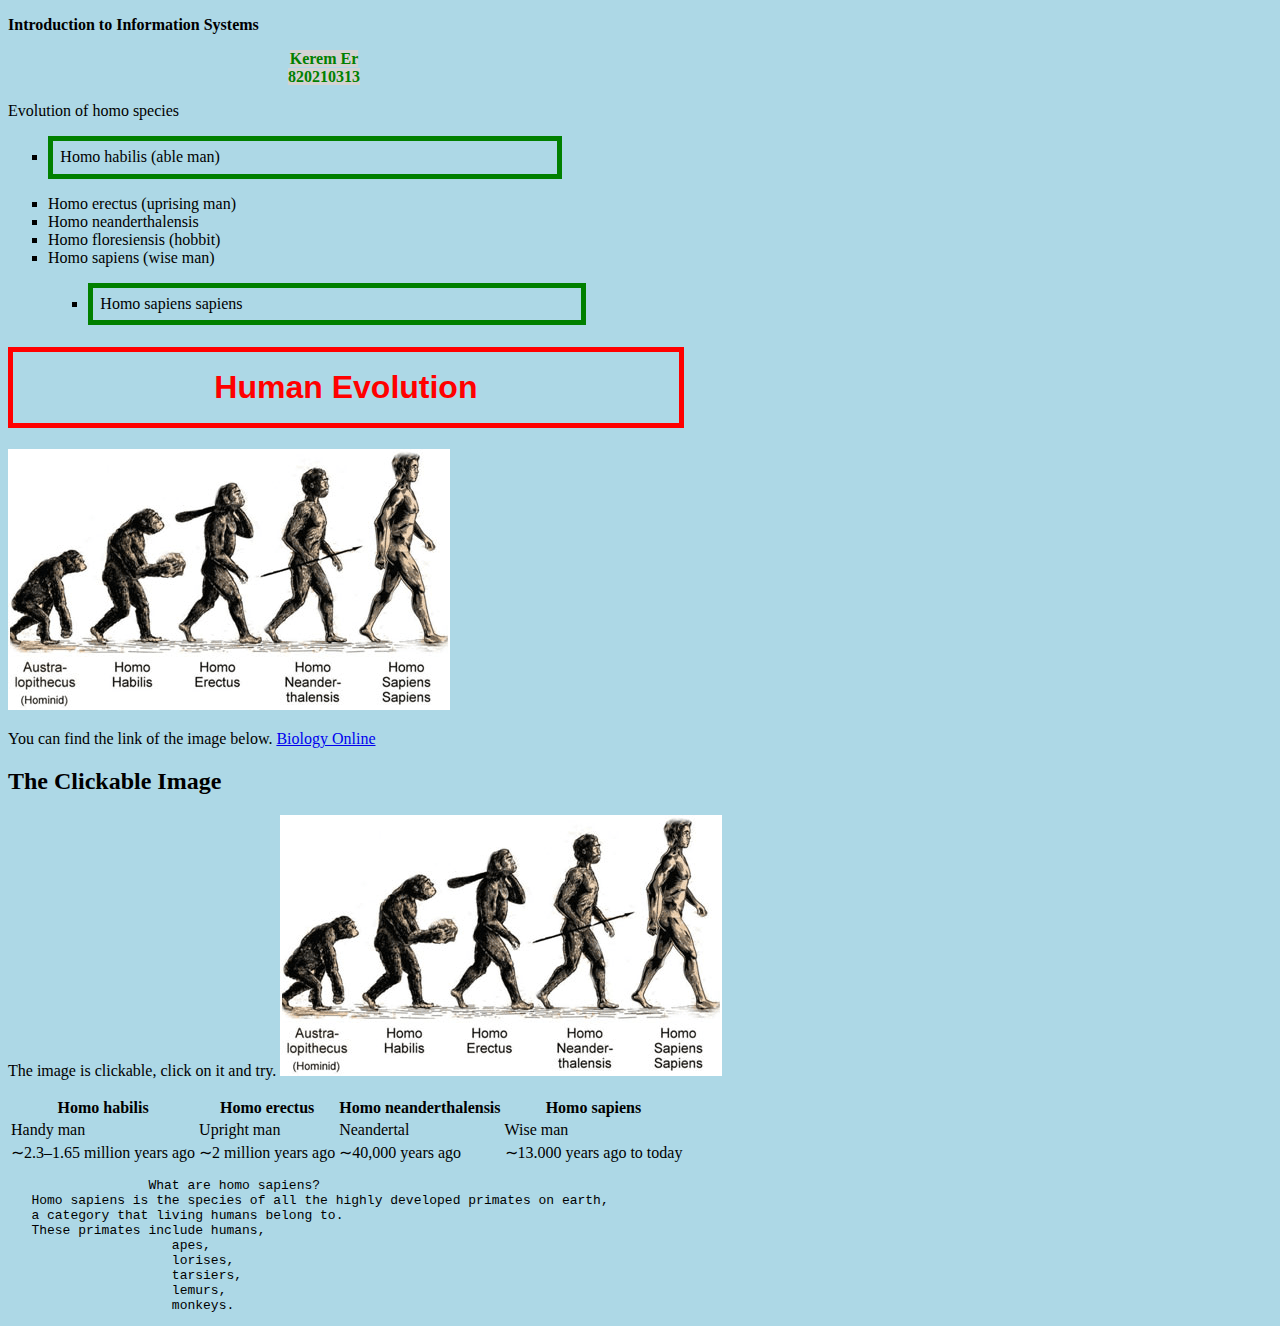
<file: index.html>
<!DOCTYPE html>
<meta charset="utf-8">
<html>
   <link rel="stylesheet" type="text/css" href="./all.css">
   <head>
      <title> My Web Page  </title>
      

   </head>
   <body onload="document.body.style.backgroundColor='pink'; sayHello()"
   onresize="document.body.style.backgroundColor='lightblue'"
   onkeydown="document.body.style.backgroundColor='white'"
   onkeyup="document.body.style.backgroundColor='lightyellow'">
   <p>
      <strong> Introduction to Information Systems </strong>
   </p>
   <p class="centered" onmouseover="document.querySelector('.centered').style.font='bold 20pt arial, serif'">
   <em>
   Kerem Er
      <br/>
   820210313
   </em>
   </p>
<p> Evolution of homo species </p>
<ul id='ul-01' onmouseover="document.getElementById('ul-01').style.backgroundColor='purple'">
   <li> Homo habilis (able man) </li>
   <li> Homo erectus (uprising man) </li>
   <li> Homo neanderthalensis </li>
   <li> Homo floresiensis (hobbit) </li>
   <li> Homo sapiens (wise man) </li>
   <ul id='ul-02' onclick="document.getElementById('ul-02').style.backgroundColor='orange'">
      <li> Homo sapiens sapiens </li>
   </ul>
</ul>

<h1 onmouseover="style.color='orange';
   style.backgroundColor='lightgreen'"
   onmouseout="style.color='red'; style.backgroundColor='white'"> <strong> Human Evolution </strong></h1>
<p><img src="evolution-diagram.png"> </p>

<p>You can find the link of the image below.
   <a href="https://www.biologyonline.com/dictionary/homo-sapiens-sapiens">
   Biology Online
   </a>
</p>
<h2> <strong> The Clickable Image </strong></h2>
<p>The image is clickable, click on it and try.
   <a href="https://www.biologyonline.com/dictionary/homo-sapiens-sapiens">
      <img id='img-01' alt='You are about to leave our page'
      onclick="alert(document.getElementById('img-01').alt)"
      src="evolution-diagram.png">
   </a>
</p>

<table>
   <tr>
         <th> Homo habilis</th>
         <th> Homo erectus</th>
         <th> Homo neanderthalensis</th>
         <th> Homo sapiens</th>
   </tr>

   <tr>
         <td> Handy man</td>
         <td> Upright man</td>
         <td> Neandertal</td>
         <td> Wise man</td>

   </tr>

   <tr>
         <td> ∼2.3–1.65 million years ago</td>
         <td> ∼2 million years ago</td>
         <td> ∼40,000 years ago</td>
         <td> ∼13.000 years ago to today</td>

   </tr>
</table>

<pre>
                  What are homo sapiens?
   Homo sapiens is the species of all the highly developed primates on earth,
   a category that living humans belong to.
   These primates include humans,
                     apes,
                     lorises,
                     tarsiers,
                     lemurs,
                     monkeys.
</pre>

   <script>
      function sayHello() {
         alert("Welcome Aboard!");
      }
   </script>

   </body>
</html>
</file>
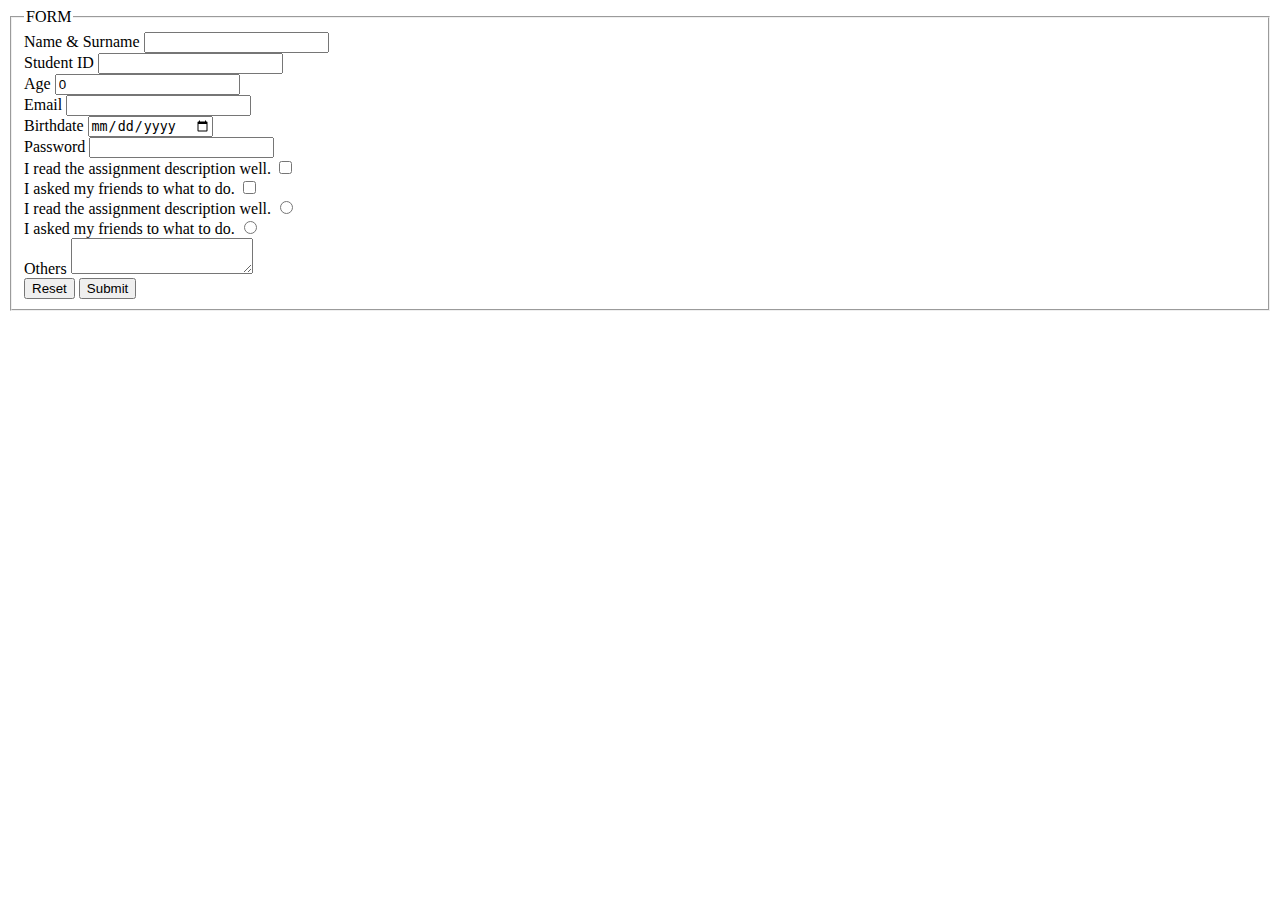
<file: form.html>
<!DOCTYPE html>
    <body>
        <form>
        <fieldset>
            <legend> FORM </legend>
            <div>
                <label>Name & Surname</label>
                <input>
            </div>

            <div>
                <label>Student ID</label>
                <input>
            </div>

            <div>
                <label>Age</label>
                <input type="number" value="0">
            </div>

            <div>
                <label>Email</label>
                <input type="email">
            </div>

            <div>
                <label>Birthdate</label>
                <input type="date">
            </div>

            <div>
                <label>Password</label>
                <input type="password">
            </div>

            <div>
                <label>I read the assignment description well.</label>
                <input type="checkbox">
            </div>

            <div>
                <label>I asked my friends to what to do.</label>
                <input type="checkbox">
            </div>

            <div>
                <label>I read the assignment description well.</label>
                <input type="radio" name="radiobutton1">
            </div>

            <div>
                <label>I asked my friends to what to do.</label>
                <input type="radio" name="radiobutton1">
            </div>

            <div>
                <label>Others</label>
                <textarea></textarea>
            </div>

            <div>
                <button type="reset">Reset</button>
                <button type="submit">Submit</button>
            </div>

        </fieldset>
        </form>    
    </body>
</html>
</file>
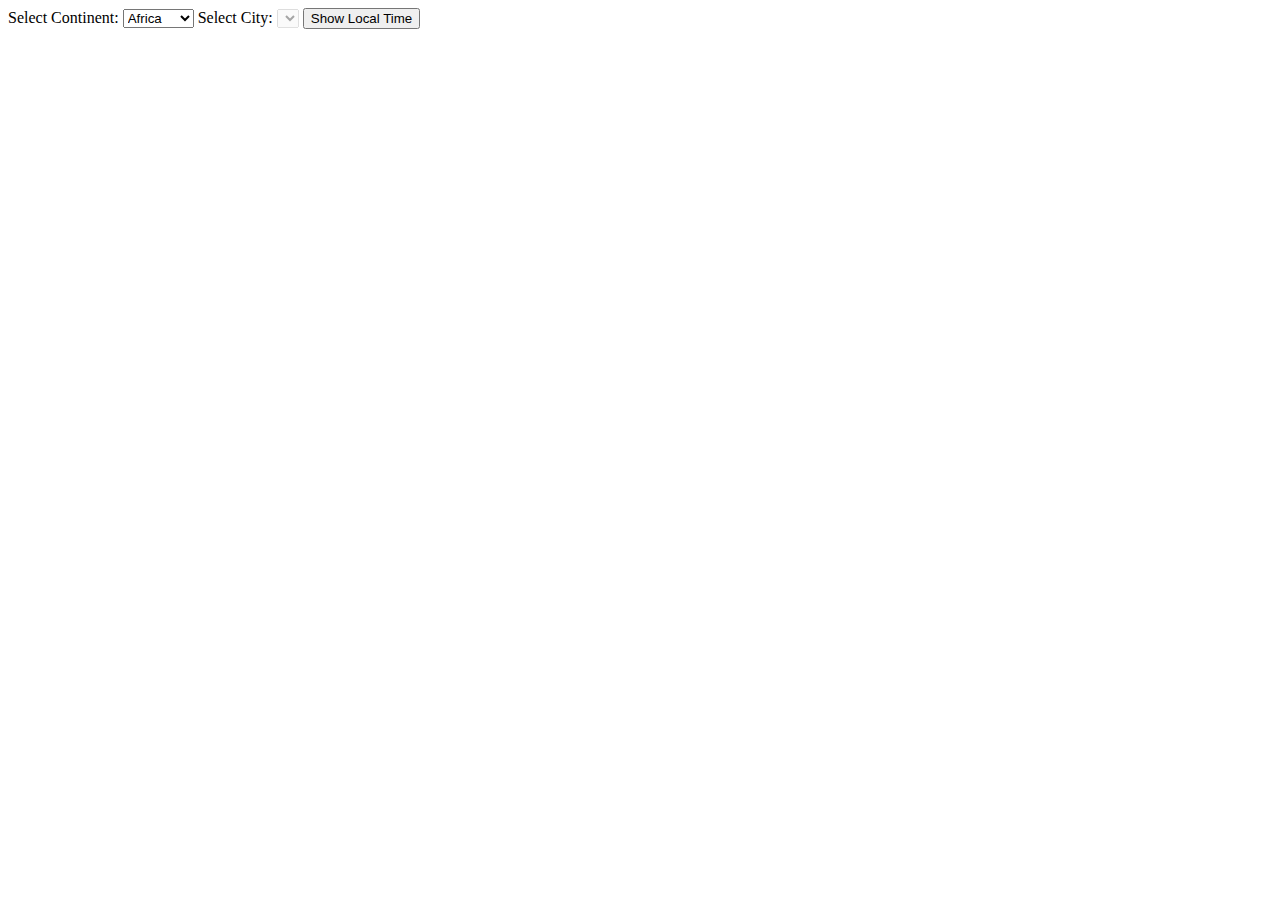
<file: time.html>
<!DOCTYPE html>

<html lang="en">
    <head>
        <meta charset="uft-8">
        <title>Local Time</title>
        <script>
            async function get_cities() {
                let region = document.querySelector("#continent").value;
                let url = "http://uyar.pythonanywhere.com/cities?region=" + region;
                let response = await fetch(url);
                let result = await response.text();
                document.querySelector("#city").innerHTML = result;
                document.querySelector("#city").disabled = false;
            }

            async function show_time() {
                let zone = document.querySelector("#city").value;
                let url = "http://uyar.pythonanywhere.com/time?zone=" + zone;
                let response = await fetch(url);
                let result = await response.text();
                document.querySelector("#result").innerHTML = result;
            }
        </script>
    </head>

    <body>
        <form action="." method="POST" onsubmit="event.preventDefault(); show_time();">
            <label for="continent">Select Continent:</label>
            <select id="continent" name="region" onchange="get_cities();">
                <option>Africa</option>
                <option>America</option>
                <option>Asia</option>
                <option>Europe</option>
                <option>Pasific</option>
            </select>

            <label for="city">Select City:</label>
            <select id="city" name="zone" disabled></select>
            
            <button>Show Local Time</button>
            <p id="result"></p>
        </form>
    </body>
</html>
</file>
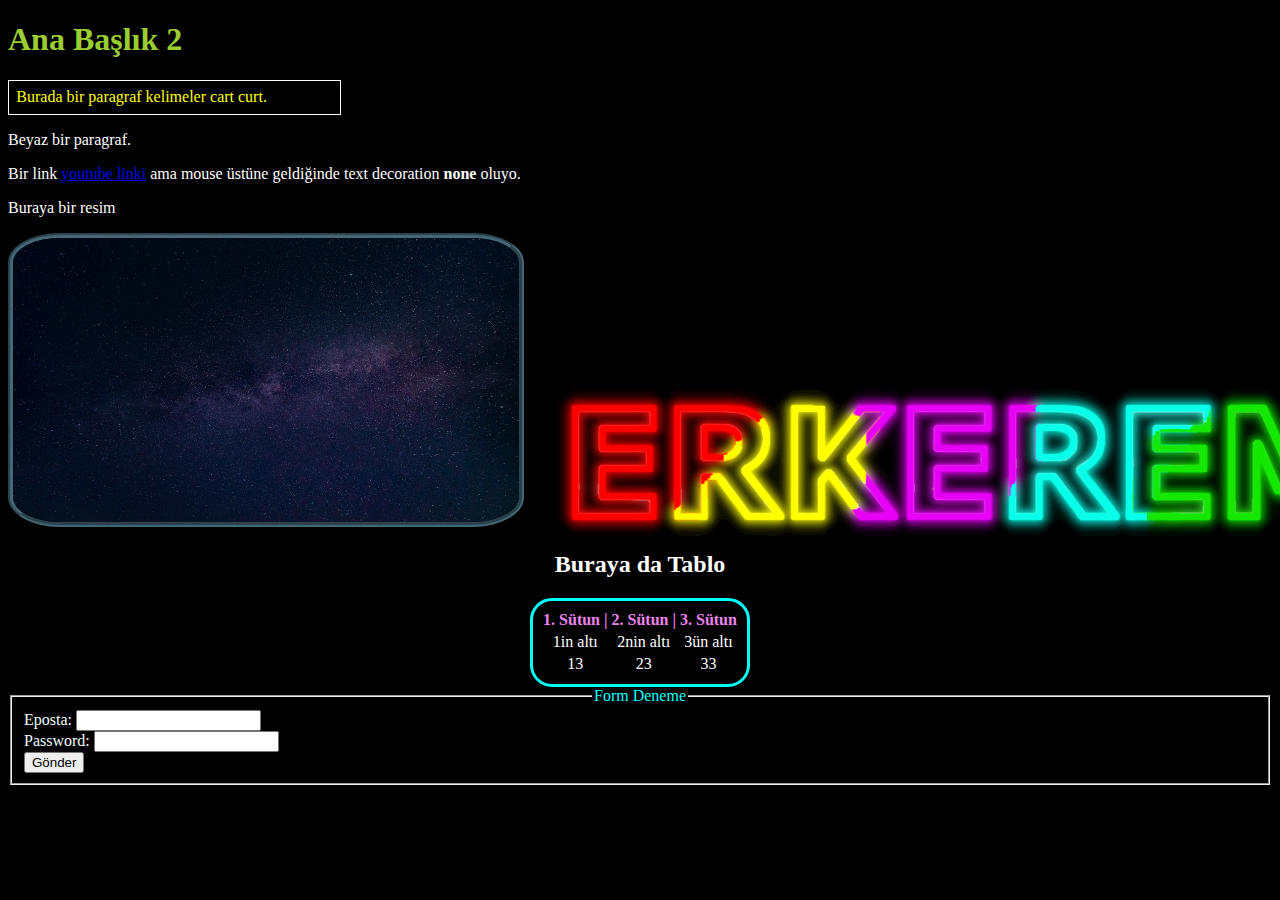
<file: Extra dosyalar/Test Html.html>
<!DOCTYPE html>
<meta charset="utf-8">
<html>
    <head>
        <h1>Ana Başlık 2</h1>
        <link rel="stylesheet" type="text/css" href="./testcss.css">
    </head>

    <body onload="sayHello()">
        <p class="paragraf1">Burada bir paragraf kelimeler cart curt.</p>

        <p>Beyaz bir paragraf.</p>

        <p>Bir link <a href="https://www.youtube.com/watch?v=pvN10_iGrcI">youtube linki</a> ama mouse üstüne geldiğinde text decoration <em>none</em> oluyo.</p>

        <p>Buraya bir resim</p>
        <p><img class="skyresize" src="resimogesi.jpg"></p>

        <h2 class="centered">Buraya da Tablo</h2>
        <table>
            <tr>
               <em>
                <th>1. Sütun |</th>
                <th> 2. Sütun |</th>
                <th> 3. Sütun</th>
               </em>
            </tr>

            <tr>
                <td>1in altı</td>
                <td>2nin altı</td>
                <td>3ün altı</td>
            </tr>

            <tr>
                <td>13</td>
                <td>23</td>
                <td>33</td>
            </tr>
        </table>
        
        <form>
        <fieldset>
            <legend> Form Deneme </legend>
            
            <div class="form">
                <label>Eposta:</label>
                <input type="email">
            </div>

            <div class="form">
                <label>Password:</label>
                <input type="password">
            </div>

            <div>
                <button type="submit">Gönder</button>
            </div>

        </fieldset>
        </form>

        <script>
            function sayHello() {
                alert("Sa");
            }
        </script>

    </body>


</html>
</file>
<file: all.css>
h1 {
   font-size: 24pt;
   color: red;
   font-family: tahoma, helvetica, sans-serif;
   text-align: center;
   border:  thick solid red;
   text-decoration: none;
   padding: 1ex;
   width: 50%;
         }
em {
   font-style: normal;
   color: green;
   background-color: lightgrey;
   font-weight: bold;
}

ul {
   list-style-type: square;
}

a:hover {
   text-decoration: none;
}

li:first-child {
   border: thick solid green;
   margin-bottom: 1em;
   margin-top: 1em;
   padding: 1ex;
   width: 40%;
}

p.centered {
   text-align: center;
   width: 50%;
}
</file>
<file: Extra dosyalar/testcss.css>
body {
    background-color: black;
    background-image: url(./erkerembg.png);
}

p {
    color: white;
}

p.paragraf1 {
    color: yellow;
    border:thin solid white;
    width: 25%;
    padding: 1ex;
}

h1 {
    color: yellowgreen;
}

a:hover {
    text-decoration: none;
}

img.skyresize {
    width: 40%;
    height: auto;
    border: thick solid skyblue;
    border-style: groove;
    border-radius: 10%;
    opacity: 50%;
}

table {
    color: white;
    border: solid aqua;
    border-radius: 3ex;
    padding: 1ex;
    text-align: center;
    margin-left: auto;
    margin-right: auto;
}

h2.centered {
    color: white;
    text-align: center;
}

th {
    color: violet;
}

em {
    font-weight: bold;
    font-style: normal;
}

legend {
    color: aqua;
    outline: white;
    text-align: center;
}

div.form {
    color: azure;
}
</file>
